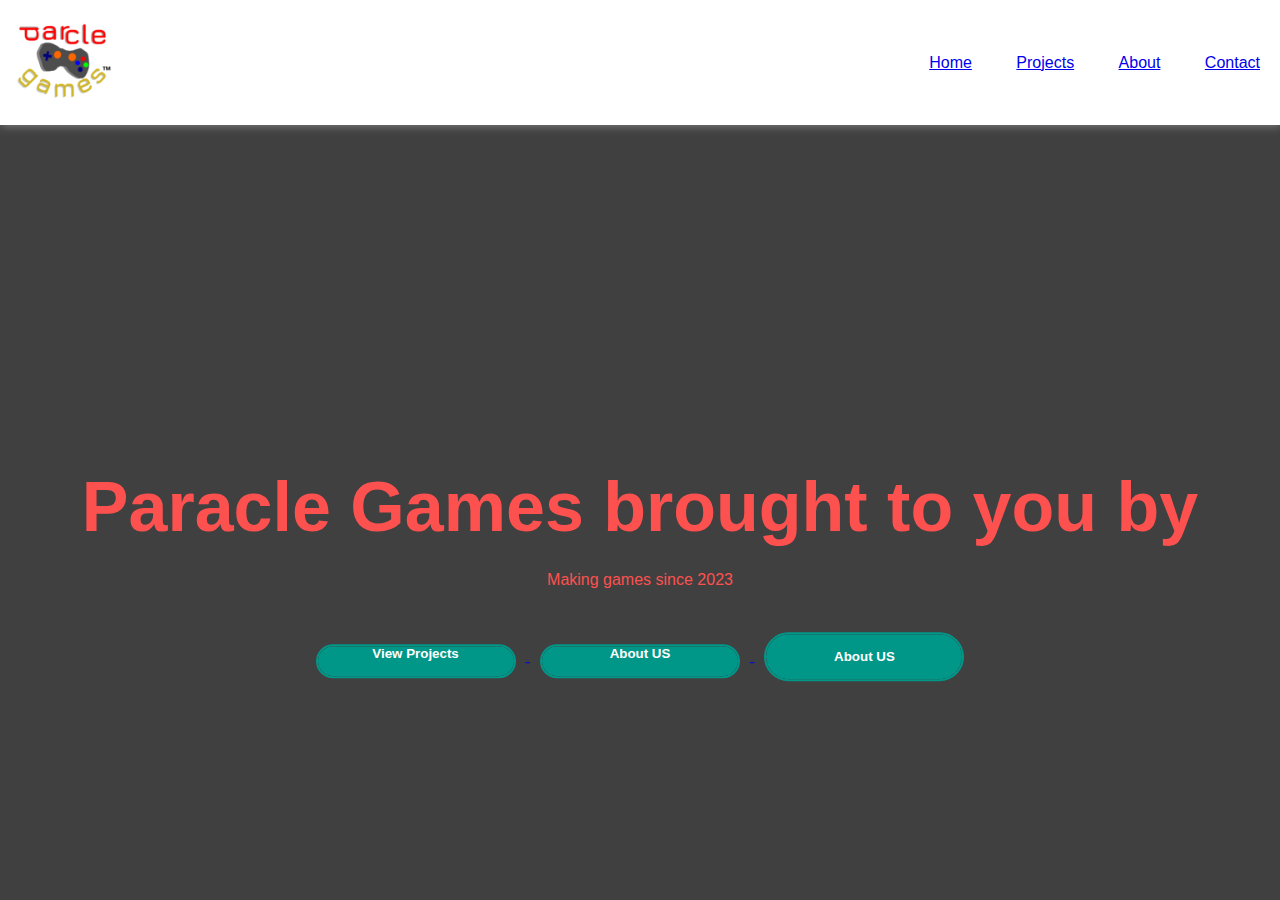
<file: index.html>
<!DOCTYPE html>
<html lang="en">
<html>
    <head>
    <meta charset="UTF-8">
    <title>Parcle Games</title>
        <link rel="stylesheet" href='styles.css'>
    </head>
<body>
    <div class="banner">
    <div class="navbar">
        <img src="background.png" class="logo">
        <ul>
        <li><a href="/" data-after="Home">Home</a></li>
        <li><a href="pages/Project.html" data-after="Projects">Projects</a></li>
        <li><a href="pages/About.html" data-after="About">About</a></li>
        <li><a href="/pages/Contact.html" data-after="Contact">Contact</a></li>
        </ul>
        </div>
        
    <div class="content">
        <h1>Paracle Games brought to you by</h1>
        <p>Making games since 2023</p>
        <div>
            <a href="pages/Project.html">
    <button type="button">
        <span>View Projects</span>
    </button>
</a>
<a href="pages/About.html">
    <button type="button">
        <span>About US</span>
    </button>
</a>
            <button type="button"><span></span>About US</button>
        </div>
        </div>
    </div>
    </body>
</html>
</file>
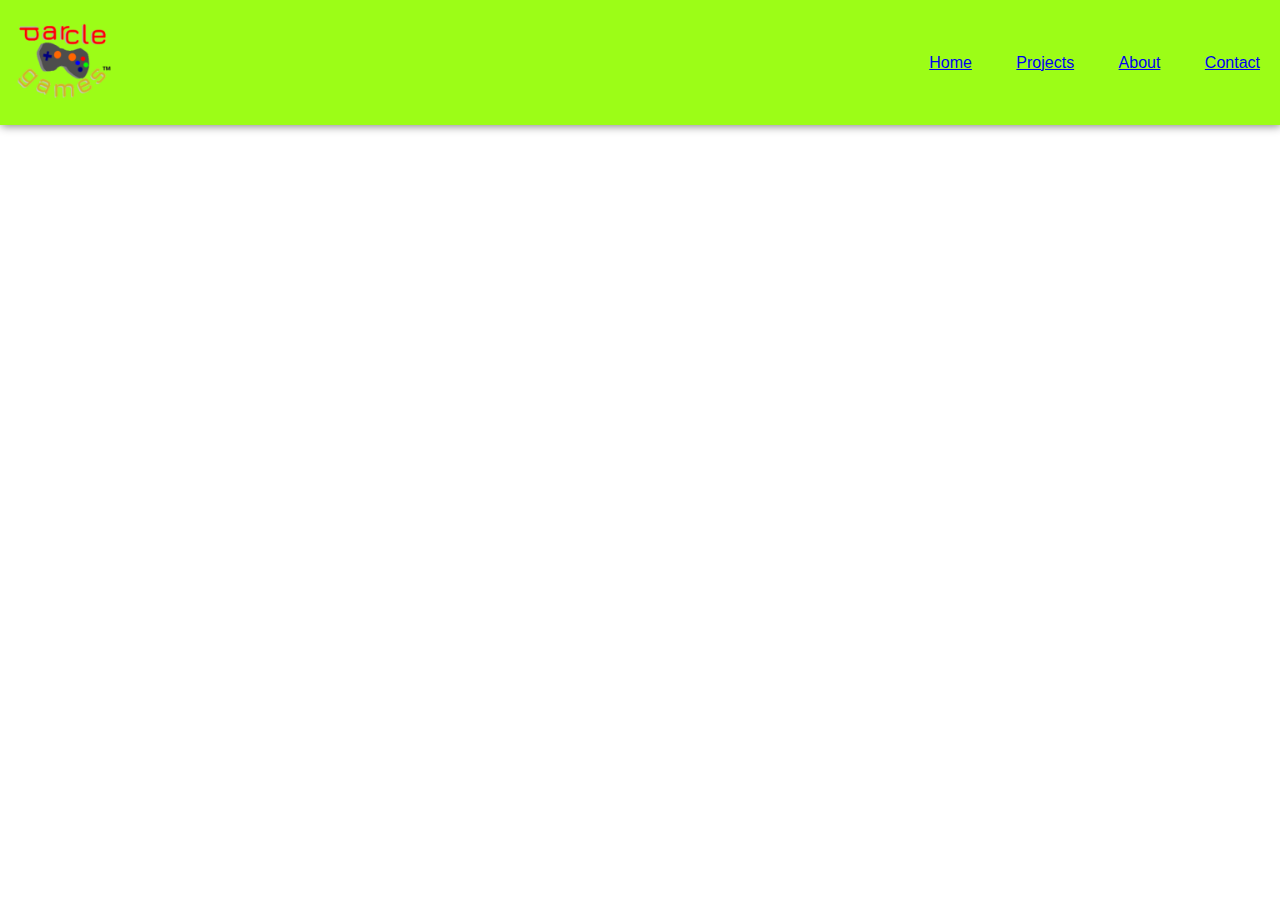
<file: pages/Project.html>
<!DOCTYPE html>
<html lang="en">
<html>
    <head>
    <meta charset="UTF-8">
    <title>Parcle Games</title>
        <link rel="stylesheet" href='Project.css'>
    </head>
<body>
    <div class="banner">
    <div class="navbar">
        <img src="../background.png" class="logo">
        <ul>
        <li><a href="../index.html" data-after="Home">Home</a></li>
        <li><a href="pages/Projects" data-after="Projects">Projects</a></li>
        <li><a href="pages/About.html" data-after="About">About</a></li>
        <li><a href="pages/Contact.html" data-after="Contact">Contact</a></li>
        </ul>
        </div>

</body>
</html>
</file>
<file: styles.css>
*{
    margin :0;
    padding:0;
    font-family: sans-serif;
}
.banner{
    width:100%;
    height:100vh;
    background-image: linear-gradient(rgba(0,0,0,0.75), rgba(0,0,0,0.75)), url(https://raw.githubusercontent.com/Ultimatetinycellstuan/Ultimatetinycellstuan.github.io/main/FP_games.png);
    background-size: cover;
    background-position: center;
}
.navbar{
    background:#fff;
    width:100%;
    margin:auto;
    padding: 15px 2;
    display:flex;
    align-items: center;
    justify-content: space-between;
    box-shadow: 1px 1px 9px grey;
}
.logo{
    width:125px;
    cursor:pointer;
}
.navbar ul li{
    list-style: none;
    display: inline-block;
    margin: 0 20px;
    position: relative;
}
.navbar ui li a{
    text-decoration: none;
    color:#fff;
    text-transform: uppercase;
}
.navbar ui li::after{
    content: '';
    height:3px;
    width: 100%;
    background: #dcfc83;
    position:absolute;
    left:0;
    bottom:-10px;
}
.navbar ui li:hover::after{
    width: 100%;
    
}
.content{
    width: 100%;
    position:absolute;
    top: 50%;
    transform: translateY(-20%);
    text-align: center;
    color: #fd514f;
}
.content h1{
    font-size: 70px;
    margin-top: 80px;
}
.content p{
    margin: 20px;
    font-weight: 100;
    line-height: 25px;
    
}
button{
    width: 200px;
    padding: 15px 0;
    text-align: center;
    margin: 20px 10px;
    border-radius: 25px;
    font-weight: bold;
    border:2px solid #009688;
    background: transparent;
    color:#fff;
    cursor:pointer;
    position: relative;
    overflow: hidden;
    
}
span{
    background: #009688;
    height:100%;
    width:100%;
    border-radius: 25px;
    position: absolute;
    left: 0;
    bottom:0;
    z-index: -1;
    transition: 0.5s;
}
button:hover span{
    width: 100%
}
button:hover{
    border: none;
}
</file>
<file: pages/Project.css>
*{
    margin :0;
    padding:0;
    font-family: sans-serif;
}
.banner{
    width:100%;
    height:100vh;
    background-image::linear-
        gradient(rgba(0,0,0,0.75)),rgba(0,0,0,0.75),url(FP_games.png);
    background-size: cover;
    background-position: center;
}
.navbar{
    background:#9cfd17;
    width:100%;
    margin:auto;
    padding: 15px 3;
    display:flex;
    align-items: center;
    justify-content: space-between;
    box-shadow: 1px 1px 9px grey;
}
.logo{
    width:125px;
    cursor:pointer;
}
.navbar ul li{
    list-style: none;
    display: inline-block;
    margin: 0 20px;
    position: relative;
}
.navbar ui li a{
    text-decoration: none;
    color:#fff;
    text-transform: uppercase;
}
.navbar ui li::after{
    content: '';
    height:3px;
    width: 100%;
    background: #fbef33;
    position:absolute;
    left:0;
    bottom:-10px;
}
.navbar ui li:hover::after{
    width: 100%;
    
}
</file>
